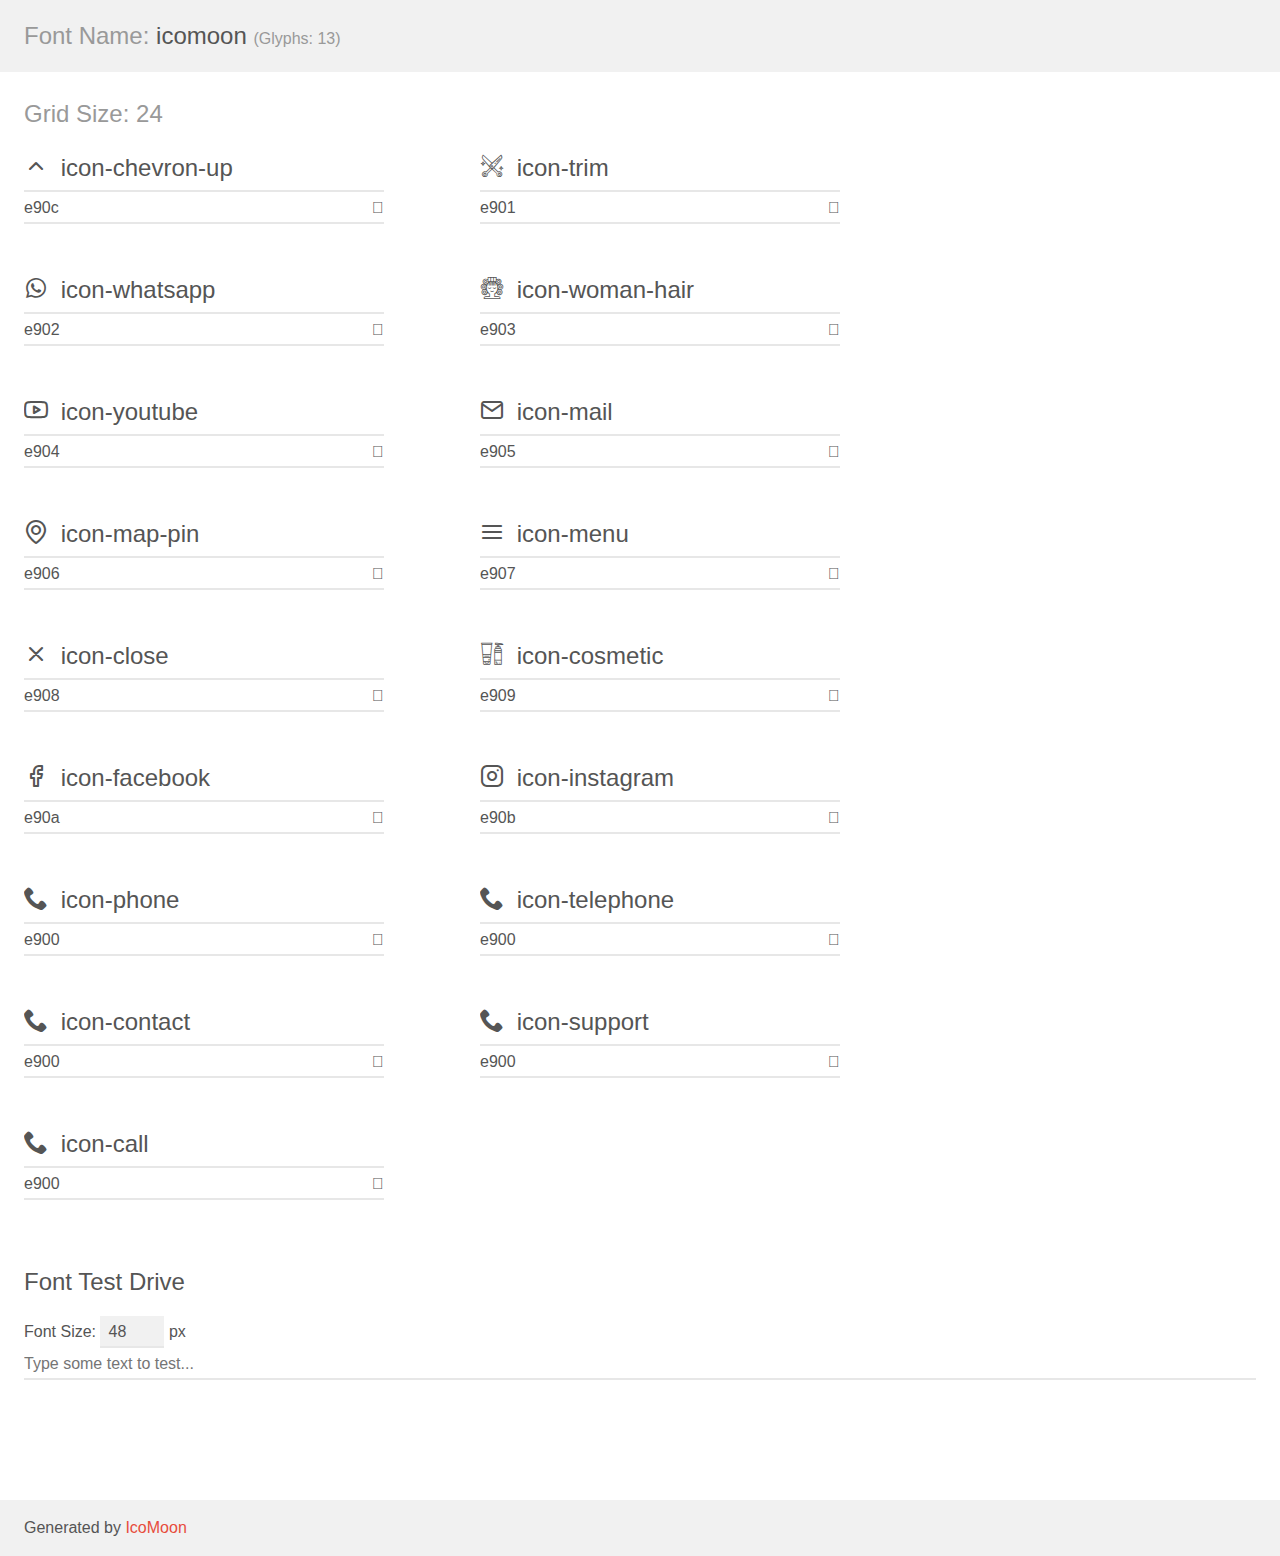
<file: FONTS/demo.html>
<!doctype html>
<html>
<head>
    <meta charset="utf-8">
    <title>IcoMoon Demo</title>
    <meta name="description" content="An Icon Font Generated By IcoMoon.io">
    <meta name="viewport" content="width=device-width, initial-scale=1">
    <link rel="stylesheet" href="demo-files/demo.css">
    <link rel="stylesheet" href="style.css"></head>
<body>
    <div class="bgc1 clearfix">
        <h1 class="mhmm mvm"><span class="fgc1">Font Name:</span> icomoon <small class="fgc1">(Glyphs:&nbsp;13)</small></h1>
    </div>
    <div class="clearfix mhl ptl">
        <h1 class="mvm mtn fgc1">Grid Size: 24</h1>
        <div class="glyph fs1">
            <div class="clearfix bshadow0 pbs">
                <span class="icon-chevron-up"></span>
                <span class="mls"> icon-chevron-up</span>
            </div>
            <fieldset class="fs0 size1of1 clearfix hidden-false">
                <input type="text" readonly value="e90c" class="unit size1of2" />
                <input type="text" maxlength="1" readonly value="&#xe90c;" class="unitRight size1of2 talign-right" />
            </fieldset>
            <div class="fs0 bshadow0 clearfix hidden-true">
                <span class="unit pvs fgc1">liga: </span>
                <input type="text" readonly value="" class="liga unitRight" />
            </div>
        </div>
        <div class="glyph fs1">
            <div class="clearfix bshadow0 pbs">
                <span class="icon-trim"></span>
                <span class="mls"> icon-trim</span>
            </div>
            <fieldset class="fs0 size1of1 clearfix hidden-false">
                <input type="text" readonly value="e901" class="unit size1of2" />
                <input type="text" maxlength="1" readonly value="&#xe901;" class="unitRight size1of2 talign-right" />
            </fieldset>
            <div class="fs0 bshadow0 clearfix hidden-true">
                <span class="unit pvs fgc1">liga: </span>
                <input type="text" readonly value="" class="liga unitRight" />
            </div>
        </div>
        <div class="glyph fs1">
            <div class="clearfix bshadow0 pbs">
                <span class="icon-whatsapp"></span>
                <span class="mls"> icon-whatsapp</span>
            </div>
            <fieldset class="fs0 size1of1 clearfix hidden-false">
                <input type="text" readonly value="e902" class="unit size1of2" />
                <input type="text" maxlength="1" readonly value="&#xe902;" class="unitRight size1of2 talign-right" />
            </fieldset>
            <div class="fs0 bshadow0 clearfix hidden-true">
                <span class="unit pvs fgc1">liga: </span>
                <input type="text" readonly value="" class="liga unitRight" />
            </div>
        </div>
        <div class="glyph fs1">
            <div class="clearfix bshadow0 pbs">
                <span class="icon-woman-hair"></span>
                <span class="mls"> icon-woman-hair</span>
            </div>
            <fieldset class="fs0 size1of1 clearfix hidden-false">
                <input type="text" readonly value="e903" class="unit size1of2" />
                <input type="text" maxlength="1" readonly value="&#xe903;" class="unitRight size1of2 talign-right" />
            </fieldset>
            <div class="fs0 bshadow0 clearfix hidden-true">
                <span class="unit pvs fgc1">liga: </span>
                <input type="text" readonly value="" class="liga unitRight" />
            </div>
        </div>
        <div class="glyph fs1">
            <div class="clearfix bshadow0 pbs">
                <span class="icon-youtube"></span>
                <span class="mls"> icon-youtube</span>
            </div>
            <fieldset class="fs0 size1of1 clearfix hidden-false">
                <input type="text" readonly value="e904" class="unit size1of2" />
                <input type="text" maxlength="1" readonly value="&#xe904;" class="unitRight size1of2 talign-right" />
            </fieldset>
            <div class="fs0 bshadow0 clearfix hidden-true">
                <span class="unit pvs fgc1">liga: </span>
                <input type="text" readonly value="" class="liga unitRight" />
            </div>
        </div>
        <div class="glyph fs1">
            <div class="clearfix bshadow0 pbs">
                <span class="icon-mail"></span>
                <span class="mls"> icon-mail</span>
            </div>
            <fieldset class="fs0 size1of1 clearfix hidden-false">
                <input type="text" readonly value="e905" class="unit size1of2" />
                <input type="text" maxlength="1" readonly value="&#xe905;" class="unitRight size1of2 talign-right" />
            </fieldset>
            <div class="fs0 bshadow0 clearfix hidden-true">
                <span class="unit pvs fgc1">liga: </span>
                <input type="text" readonly value="" class="liga unitRight" />
            </div>
        </div>
        <div class="glyph fs1">
            <div class="clearfix bshadow0 pbs">
                <span class="icon-map-pin"></span>
                <span class="mls"> icon-map-pin</span>
            </div>
            <fieldset class="fs0 size1of1 clearfix hidden-false">
                <input type="text" readonly value="e906" class="unit size1of2" />
                <input type="text" maxlength="1" readonly value="&#xe906;" class="unitRight size1of2 talign-right" />
            </fieldset>
            <div class="fs0 bshadow0 clearfix hidden-true">
                <span class="unit pvs fgc1">liga: </span>
                <input type="text" readonly value="" class="liga unitRight" />
            </div>
        </div>
        <div class="glyph fs1">
            <div class="clearfix bshadow0 pbs">
                <span class="icon-menu"></span>
                <span class="mls"> icon-menu</span>
            </div>
            <fieldset class="fs0 size1of1 clearfix hidden-false">
                <input type="text" readonly value="e907" class="unit size1of2" />
                <input type="text" maxlength="1" readonly value="&#xe907;" class="unitRight size1of2 talign-right" />
            </fieldset>
            <div class="fs0 bshadow0 clearfix hidden-true">
                <span class="unit pvs fgc1">liga: </span>
                <input type="text" readonly value="" class="liga unitRight" />
            </div>
        </div>
        <div class="glyph fs1">
            <div class="clearfix bshadow0 pbs">
                <span class="icon-close"></span>
                <span class="mls"> icon-close</span>
            </div>
            <fieldset class="fs0 size1of1 clearfix hidden-false">
                <input type="text" readonly value="e908" class="unit size1of2" />
                <input type="text" maxlength="1" readonly value="&#xe908;" class="unitRight size1of2 talign-right" />
            </fieldset>
            <div class="fs0 bshadow0 clearfix hidden-true">
                <span class="unit pvs fgc1">liga: </span>
                <input type="text" readonly value="" class="liga unitRight" />
            </div>
        </div>
        <div class="glyph fs1">
            <div class="clearfix bshadow0 pbs">
                <span class="icon-cosmetic"></span>
                <span class="mls"> icon-cosmetic</span>
            </div>
            <fieldset class="fs0 size1of1 clearfix hidden-false">
                <input type="text" readonly value="e909" class="unit size1of2" />
                <input type="text" maxlength="1" readonly value="&#xe909;" class="unitRight size1of2 talign-right" />
            </fieldset>
            <div class="fs0 bshadow0 clearfix hidden-true">
                <span class="unit pvs fgc1">liga: </span>
                <input type="text" readonly value="" class="liga unitRight" />
            </div>
        </div>
        <div class="glyph fs1">
            <div class="clearfix bshadow0 pbs">
                <span class="icon-facebook"></span>
                <span class="mls"> icon-facebook</span>
            </div>
            <fieldset class="fs0 size1of1 clearfix hidden-false">
                <input type="text" readonly value="e90a" class="unit size1of2" />
                <input type="text" maxlength="1" readonly value="&#xe90a;" class="unitRight size1of2 talign-right" />
            </fieldset>
            <div class="fs0 bshadow0 clearfix hidden-true">
                <span class="unit pvs fgc1">liga: </span>
                <input type="text" readonly value="" class="liga unitRight" />
            </div>
        </div>
        <div class="glyph fs1">
            <div class="clearfix bshadow0 pbs">
                <span class="icon-instagram"></span>
                <span class="mls"> icon-instagram</span>
            </div>
            <fieldset class="fs0 size1of1 clearfix hidden-false">
                <input type="text" readonly value="e90b" class="unit size1of2" />
                <input type="text" maxlength="1" readonly value="&#xe90b;" class="unitRight size1of2 talign-right" />
            </fieldset>
            <div class="fs0 bshadow0 clearfix hidden-true">
                <span class="unit pvs fgc1">liga: </span>
                <input type="text" readonly value="" class="liga unitRight" />
            </div>
        </div>
        <div class="glyph fs1">
            <div class="clearfix bshadow0 pbs">
                <span class="icon-phone"></span>
                <span class="mls"> icon-phone</span>
            </div>
            <fieldset class="fs0 size1of1 clearfix hidden-false">
                <input type="text" readonly value="e900" class="unit size1of2" />
                <input type="text" maxlength="1" readonly value="&#xe900;" class="unitRight size1of2 talign-right" />
            </fieldset>
            <div class="fs0 bshadow0 clearfix hidden-true">
                <span class="unit pvs fgc1">liga: </span>
                <input type="text" readonly value="" class="liga unitRight" />
            </div>
        </div>
        <div class="glyph fs1">
            <div class="clearfix bshadow0 pbs">
                <span class="icon-telephone"></span>
                <span class="mls"> icon-telephone</span>
            </div>
            <fieldset class="fs0 size1of1 clearfix hidden-false">
                <input type="text" readonly value="e900" class="unit size1of2" />
                <input type="text" maxlength="1" readonly value="&#xe900;" class="unitRight size1of2 talign-right" />
            </fieldset>
            <div class="fs0 bshadow0 clearfix hidden-true">
                <span class="unit pvs fgc1">liga: </span>
                <input type="text" readonly value="" class="liga unitRight" />
            </div>
        </div>
        <div class="glyph fs1">
            <div class="clearfix bshadow0 pbs">
                <span class="icon-contact"></span>
                <span class="mls"> icon-contact</span>
            </div>
            <fieldset class="fs0 size1of1 clearfix hidden-false">
                <input type="text" readonly value="e900" class="unit size1of2" />
                <input type="text" maxlength="1" readonly value="&#xe900;" class="unitRight size1of2 talign-right" />
            </fieldset>
            <div class="fs0 bshadow0 clearfix hidden-true">
                <span class="unit pvs fgc1">liga: </span>
                <input type="text" readonly value="" class="liga unitRight" />
            </div>
        </div>
        <div class="glyph fs1">
            <div class="clearfix bshadow0 pbs">
                <span class="icon-support"></span>
                <span class="mls"> icon-support</span>
            </div>
            <fieldset class="fs0 size1of1 clearfix hidden-false">
                <input type="text" readonly value="e900" class="unit size1of2" />
                <input type="text" maxlength="1" readonly value="&#xe900;" class="unitRight size1of2 talign-right" />
            </fieldset>
            <div class="fs0 bshadow0 clearfix hidden-true">
                <span class="unit pvs fgc1">liga: </span>
                <input type="text" readonly value="" class="liga unitRight" />
            </div>
        </div>
        <div class="glyph fs1">
            <div class="clearfix bshadow0 pbs">
                <span class="icon-call"></span>
                <span class="mls"> icon-call</span>
            </div>
            <fieldset class="fs0 size1of1 clearfix hidden-false">
                <input type="text" readonly value="e900" class="unit size1of2" />
                <input type="text" maxlength="1" readonly value="&#xe900;" class="unitRight size1of2 talign-right" />
            </fieldset>
            <div class="fs0 bshadow0 clearfix hidden-true">
                <span class="unit pvs fgc1">liga: </span>
                <input type="text" readonly value="" class="liga unitRight" />
            </div>
        </div>
    </div>

    <!--[if gt IE 8]><!-->
    <div class="mhl clearfix mbl">
        <h1>Font Test Drive</h1>
        <label>
            Font Size: <input id="fontSize" type="number" class="textbox0 mbm"
            min="8" value="48" />
            px
        </label>
        <input id="testText" type="text" class="phl size1of1 mvl"
        placeholder="Type some text to test..." value=""/>
        <div id="testDrive" class="icon-" style="font-family: icomoon">&nbsp;
        </div>
    </div>
    <!--<![endif]-->
    <div class="bgc1 clearfix">
        <p class="mhl">Generated by <a href="https://icomoon.io/app">IcoMoon</a></p>
    </div>

    <script src="demo-files/demo.js"></script>
</body>
</html>
</file>
<file: FONTS/demo-files/demo.css>
body {
  padding: 0;
  margin: 0;
  font-family: sans-serif;
  font-size: 1em;
  line-height: 1.5;
  color: #555;
  background: #fff;
}
h1 {
  font-size: 1.5em;
  font-weight: normal;
}
small {
  font-size: .66666667em;
}
a {
  color: #e74c3c;
  text-decoration: none;
}
a:hover, a:focus {
  box-shadow: 0 1px #e74c3c;
}
.bshadow0, input {
  box-shadow: inset 0 -2px #e7e7e7;
}
input:hover {
  box-shadow: inset 0 -2px #ccc;
}
input, fieldset {
  font-family: sans-serif;
  font-size: 1em;
  margin: 0;
  padding: 0;
  border: 0;
}
input {
  color: inherit;
  line-height: 1.5;
  height: 1.5em;
  padding: .25em 0;
}
input:focus {
  outline: none;
  box-shadow: inset 0 -2px #449fdb;
}
.glyph {
  font-size: 16px;
  width: 15em;
  padding-bottom: 1em;
  margin-right: 4em;
  margin-bottom: 1em;
  float: left;
  overflow: hidden;
}
.liga {
  width: 80%;
  width: calc(100% - 2.5em);
}
.talign-right {
  text-align: right;
}
.talign-center {
  text-align: center;
}
.bgc1 {
  background: #f1f1f1;
}
.fgc1 {
  color: #999;
}
.fgc0 {
  color: #000;
}
p {
  margin-top: 1em;
  margin-bottom: 1em;
}
.mvm {
  margin-top: .75em;
  margin-bottom: .75em;
}
.mtn {
  margin-top: 0;
}
.mtl, .mal {
  margin-top: 1.5em;
}
.mbl, .mal {
  margin-bottom: 1.5em;
}
.mal, .mhl {
  margin-left: 1.5em;
  margin-right: 1.5em;
}
.mhmm {
  margin-left: 1em;
  margin-right: 1em;
}
.mls {
  margin-left: .25em;
}
.ptl {
  padding-top: 1.5em;
}
.pbs, .pvs {
  padding-bottom: .25em;
}
.pvs, .pts {
  padding-top: .25em;
}
.unit {
  float: left;
}
.unitRight {
  float: right;
}
.size1of2 {
  width: 50%;
}
.size1of1 {
  width: 100%;
}
.clearfix:before, .clearfix:after {
  content: " ";
  display: table;
}
.clearfix:after {
  clear: both;
}
.hidden-true {
  display: none;
}
.textbox0 {
  width: 3em;
  background: #f1f1f1;
  padding: .25em .5em;
  line-height: 1.5;
  height: 1.5em;
}
#testDrive {
  display: block;
  padding-top: 24px;
  line-height: 1.5;
}
.fs0 {
  font-size: 16px;
}
.fs1 {
  font-size: 24px;
}
</file>
<file: FONTS/style.css>
@font-face {
  font-family: 'icomoon';
  src: url('fonts/icomoon.eot?2bm66t');
  src: url('fonts/icomoon.eot?2bm66t#iefix') format('embedded-opentype'),
    url('fonts/icomoon.ttf?2bm66t') format('truetype'),
    url('fonts/icomoon.woff?2bm66t') format('woff'),
    url('fonts/icomoon.svg?2bm66t#icomoon') format('svg');
  font-weight: normal;
  font-style: normal;
  font-display: block;
}

[class^='icon-'],
[class*=' icon-'] {
  /* use !important to prevent issues with browser extensions that change fonts */
  font-family: 'icomoon' !important;
  speak: never;
  font-style: normal;
  font-weight: normal;
  font-variant: normal;
  text-transform: none;
  line-height: 1;

  /* Better Font Rendering =========== */
  -webkit-font-smoothing: antialiased;
  -moz-osx-font-smoothing: grayscale;
}

.icon-chevron-up:before {
  content: '\e90c';
}
.icon-trim:before {
  content: '\e901';
}
.icon-whatsapp:before {
  content: '\e902';
}
.icon-woman-hair:before {
  content: '\e903';
}
.icon-youtube:before {
  content: '\e904';
}
.icon-mail:before {
  content: '\e905';
}
.icon-map-pin:before {
  content: '\e906';
}
.icon-menu:before {
  content: '\e907';
}
.icon-close:before {
  content: '\e908';
}
.icon-cosmetic:before {
  content: '\e909';
}
.icon-facebook:before {
  content: '\e90a';
}
.icon-instagram:before {
  content: '\e90b';
}
.icon-phone:before {
  content: '\e900';
}
.icon-telephone:before {
  content: '\e900';
}
.icon-contact:before {
  content: '\e900';
}
.icon-support:before {
  content: '\e900';
}
.icon-call:before {
  content: '\e900';
}
</file>
